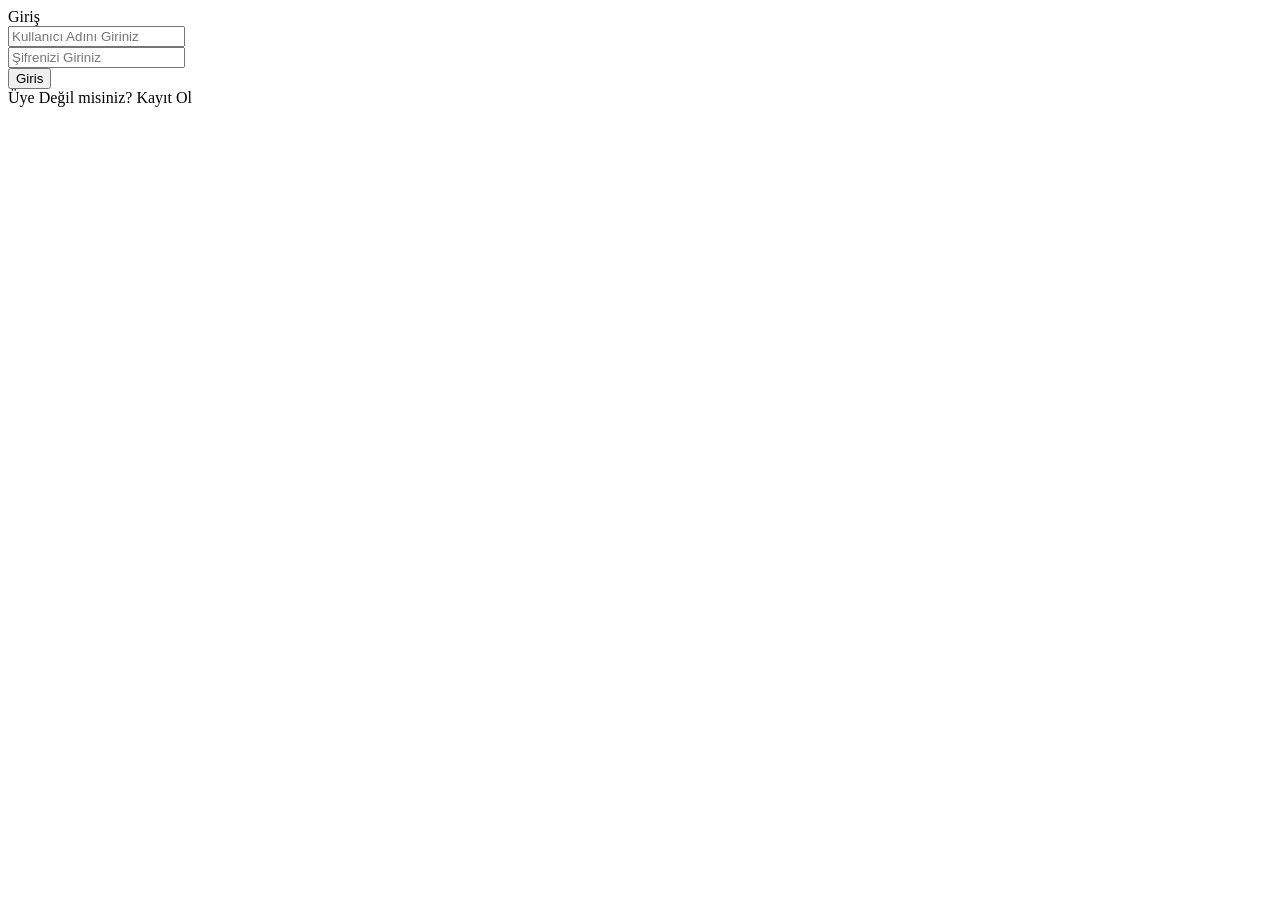
<file: src/main/resources/templates/login/login.html>
<!DOCTYPE html>
<html lang="tr" xmlns:th="http://www.thymeleaf.org">
<head>
    <meta charset="UTF-8">
    <meta http-equiv="X-UA-Compatible" content="IE=edge">
    <meta name="viewport" content="width=device-width, initial-scale=1.0">
    <link rel ="stylesheet" href="https://unicons.iconscout.com/release/v4.0.0/css/line.css">
    <link rel="stylesheet" th:href="@{/css/style.css}">
    <title>Giriş</title>
</head>
<body>
<div class = "container">
    <div class="forms">
        <div class="form giriş">
            <span class = "title">Giriş</span>
            <form th:action="@{/login}" th:method="post">
                <div class = "input-field">
                    <input type="text" name="nickname" placeholder="Kullanıcı Adını Giriniz" required>
                    <i class ="uil uil-envelope icon"></i>
                </div>
                <div class = "input-field">
                    <input type="password" name="password" placeholder="Şifrenizi Giriniz" required>
                    <i class ="uil uil-lock icon"></i>
                    <i class ="uil uil-eye-slash gosterGizleSf"></i>
                </div>
                <div class = "input-field button">
                    <input type="submit" class="girisButton" value="Giris"></input>
                </div>
            </form>
            <div class="giris-kayit">
                <span class="text">Üye Değil misiniz?</span>
                <a th:href="@{/login/register}" class="text giris-text">Kayıt Ol</a>
            </div>
        </div>
    </div>
</div>
</body>
</html>
</file>
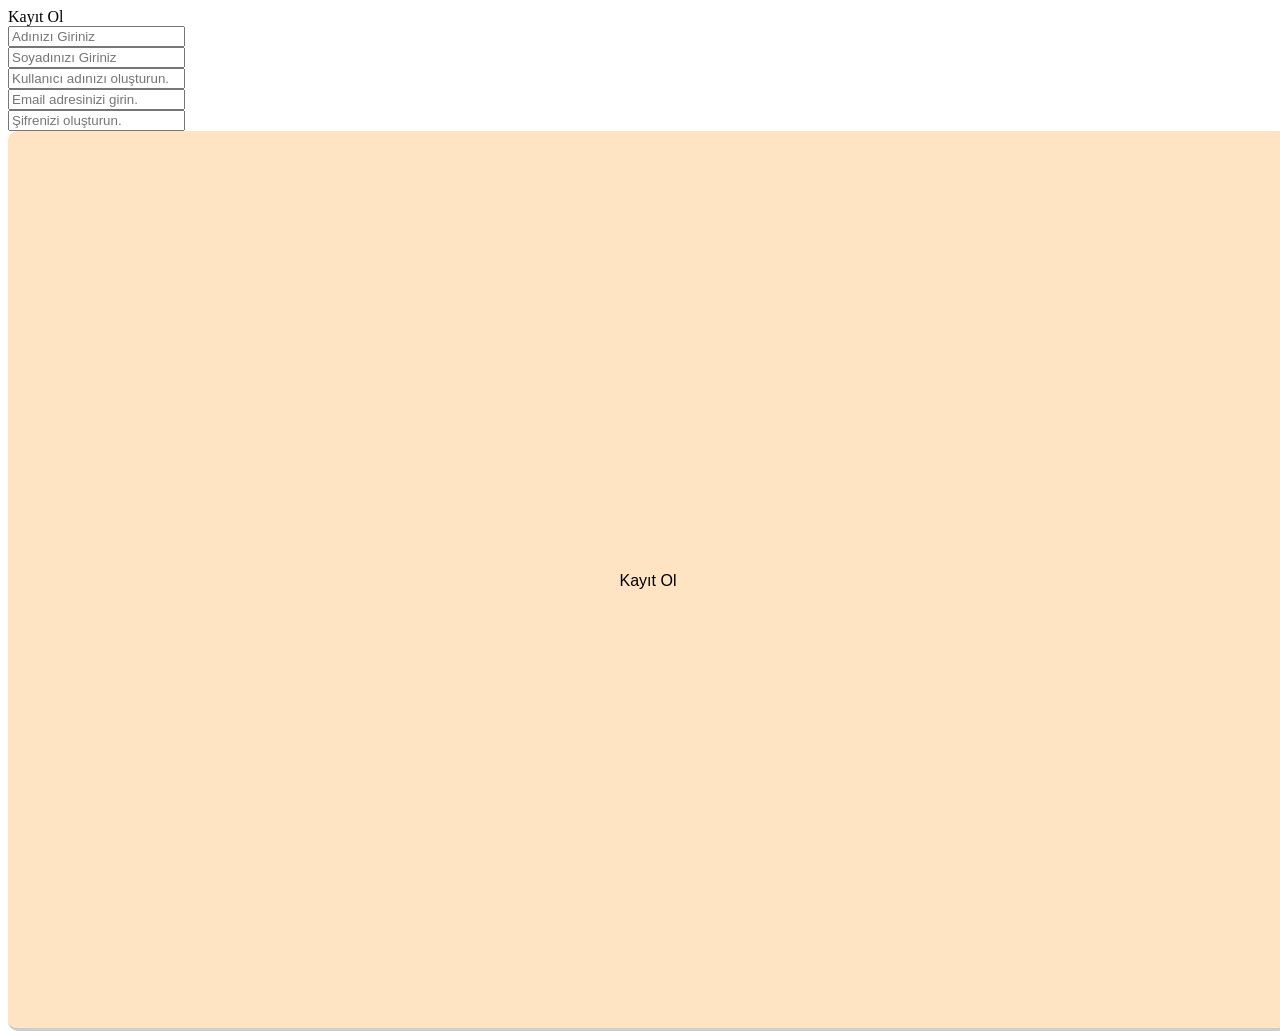
<file: src/main/resources/templates/login/register.html>
<!DOCTYPE html>
<html lang="tr" xmlns:th="http://www.thymeleaf.org"
      xmlns:sec="http://www.thymeleaf.org/thymeleaf-extras-springsecurity6">
<head>
    <meta charset="UTF-8">
    <meta http-equiv="X-UA-Compatible" content="IE=edge">
    <meta name="viewport" content="width=device-width, initial-scale=1.0">
    <link rel ="stylesheet" href="https://unicons.iconscout.com/release/v4.0.0/css/line.css">
    <link rel="stylesheet" th:href="@{/css/style.css}">
    <title>Kaydol</title>
</head>
<body>
<div class = "container">
    <div class="forms">
        <div class="form kayit">
            <span class = "title">Kayıt Ol</span>
            <form th:action="@{/login/registration-process}" method="post" th:object="${user}">
                <div class = "input-field">
                    <input type="text" th:field="*{firstName}"  placeholder="Adınızı Giriniz" required>
                    <i class ="uil uil-user"></i>
                </div>
                <div class = "input-field">
                    <input type="text" th:field = "*{lastName}" placeholder="Soyadınızı Giriniz" required>
                    <i class ="uil uil-user"></i>
                </div>
                <div class = "input-field">
                    <input type="text" th:field = "*{nickname}"placeholder="Kullanıcı adınızı oluşturun." required>
                    <i class ="uil uil-user"></i>
                </div>
                <div class = "input-field">
                    <input type="text" th:field = "*{email}"placeholder="Email adresinizi girin." required>
                    <i class ="uil uil-user"></i>
                </div>
                <div class = "input-field">
                    <input type="password" th:field = "*{password}" placeholder="Şifrenizi oluşturun." required>
                    <i class ="uil uil-lock icon"></i>
                    <i class ="uil uil-eye-slash gosterGizleSf"></i>
                </div>
                <div class = "input-field button">
                    <button type="submit" style="background-color: bisque;border-radius: 10px;position: absolute;height: 100%;width: 100%;padding: 0 35px;border: none;outline: none;font-size: 16px;border-bottom: solid #ccc;border-top: 2px solid transparent;transition: all 0.2s ease;"> Kayıt Ol</button>
                </div>
            </form>
        </div>
    </div>
</div>
</body>
</html>
</file>
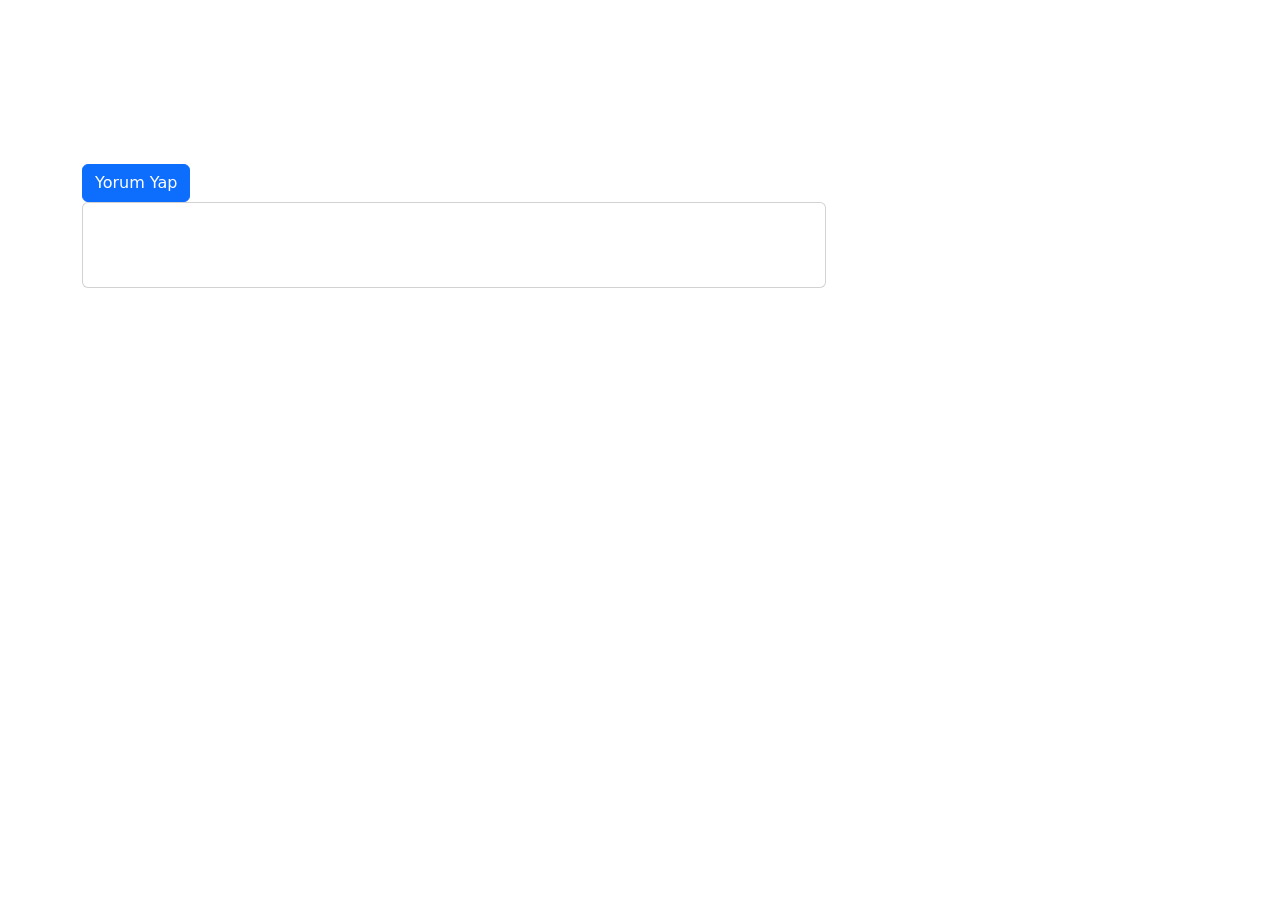
<file: src/main/resources/templates/news/news-content.html>
<!DOCTYPE html>
<html lang="tr" xmlns:th="http://www.thymeleaf.org"
      xmlns:sec="http://www.thymeleaf.org/thymeleaf-extras-springsecurity6">
<head>
    <meta charset="UTF-8">
    <meta name="viewport" content="width=device-width, initial-scale=1.0">
    <title>Haber içerik</title>
    <link href="https://cdn.jsdelivr.net/npm/bootstrap@5.3.1/dist/css/bootstrap.min.css" rel="stylesheet" integrity="sha384-4bw+/aepP/YC94hEpVNVgiZdgIC5+VKNBQNGCHeKRQN+PtmoHDEXuppvnDJzQIu9" crossorigin="anonymous">
    <script src="https://cdn.jsdelivr.net/npm/bootstrap@5.3.1/dist/js/bootstrap.bundle.min.js" integrity="sha384-HwwvtgBNo3bZJJLYd8oVXjrBZt8cqVSpeBNS5n7C8IVInixGAoxmnlMuBnhbgrkm" crossorigin="anonymous"></script>
</head>
<body>
<header>
    <div th:insert="~{fragments/navbar}"/>
</header>
    <div style="margin: 50px">
        <div class="clearfix">
            <img style="max-width: 250px; max-height: 250px" th:src="@{${newsContent.news.getPhotosImagePath()}}" class="col-md-6 float-md-end mb-3 ms-md-3">
            <h6 th:utext="'kategori: ' + ${newsContent.category.getCategoryName()} +  '</br> yazar: '
                + ${newsContent.news.getUser().getFirstName()} + ' '
                + ${newsContent.news.getUser().getLastName()}"/>
            <h5 th:text="${newsContent.news.getTitle()}"/>
            <p th:utext="${newsContent.news.getContents()}" />
        </div>
    </div>
<section>
    <div class="container my-5 py-5">
        <button onclick="openCommentModal()" class="btn btn-primary">Yorum Yap</button>
        <div class="row d-flex justify-content-center">
            <div th:each="commentOfTheNews : ${paraphraseList}">
                <div class="col-md-12 col-lg-10 col-xl-8">
                    <div class="card">
                        <div class="card-body">
                            <div class="d-flex flex-start align-items-center">
                                <div>
                                    <h6 th:text="${commentOfTheNews.user.getFirstName()} + ' ' + ${commentOfTheNews.user.getLastName()}" class="fw-bold text-primary mb-1"></h6>
                                    <p th:text="${commentOfTheNews.getCreatedDate()}" class="text-muted small mb-0"></p>
                                </div>
                            </div>
                            <p class="mt-3 mb-4 pb-2" th:text="${commentOfTheNews.getContents()}"></p>
                        </div>
                    </div>
                </div>
            </div>
    </div>
</section>
<form th:action="@{/news/add-paraphrase}" method="post" th:object="${paraphrase}">
    <input type="hidden" name="newsId" th:value="${newsId}" />
    <div style="background-color: rgba(0, 0, 0, 0.5); backdrop-filter: blur(10px);" id="commentModal" class="modal">
        <div class="modal-dialog modal-dialog-centered">
            <div class="modal-content">
                <div class="card-footer py-3 border-0" style="background-color: #f8f9fa;">
                        <div class="d-flex flex-start w-100">
                            <div class="form-outline w-100">
                                <textarea  th:field="*{contents}" class="form-control" rows="4" style="background: #fff;"></textarea>
                            </div>
                        </div>
                        <div class="float-end mt-2 pt-1">
                            <button type="submit" class="btn btn-primary btn-sm">yorum yap</button>
                            <button onclick="closeCommentModal()" type="button" class="btn btn-outline-primary btn-sm">kapat</button>
                        </div>
                </div>
            </div>
        </div>
    </div>
</form>
<script>
    function openCommentModal() {
        document.getElementById("commentModal").style.display = "block";
    }
    function closeCommentModal() {
        document.getElementById("commentModal").style.display = "none";
    }
</script>
</body>
</html>
</file>
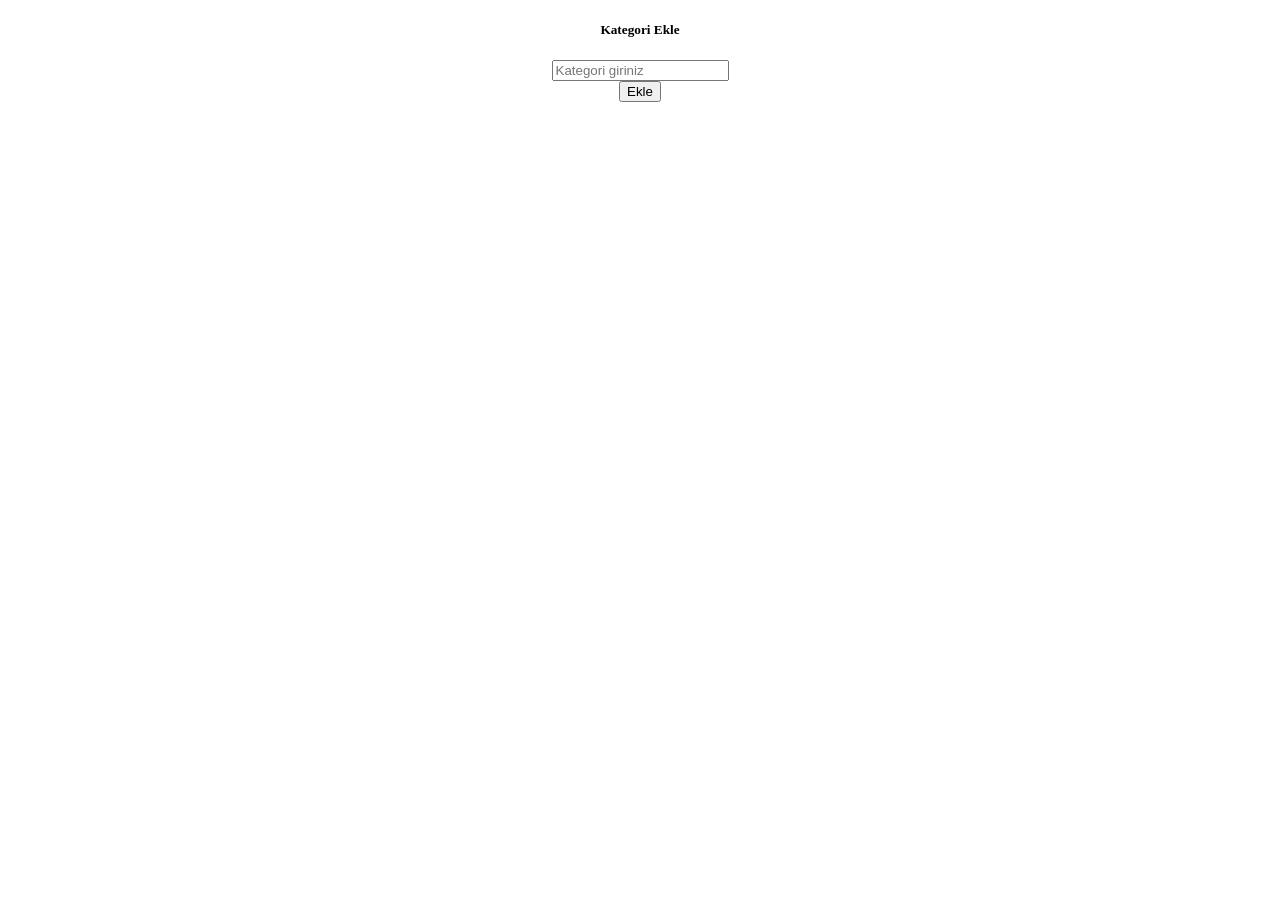
<file: src/main/resources/templates/admin/category/add-category.html>
<!DOCTYPE html>
<html lang="tr" xmlns:th="http://www.thymeleaf.org"
      xmlns:sec="http://www.thymeleaf.org/thymeleaf-extras-springsecurity6">
<head>
    <title>Kategori Ekle</title>
</head>
<body>
<header>
    <div th:insert="~{fragments/sidebar}"/>
</header>
    <section class="home-content">
        <div style="margin-left: 350px; margin-right: 350px; text-align: center">
            <h5>Kategori Ekle</h5>
            <div>
                <form th:action="@{/admin/add-category}" method="post" th:object="${category}">
                    <div>
                        <div class="mb-3">
                            <input type="text" th:field="*{categoryName}" class="form-control" placeholder="Kategori giriniz">
                        </div>
                        <button type="submit" class="btn btn-success">Ekle</button>
                    </div>
                </form>
            </div>
        </div>
    </section>
</body>
</html>
</file>
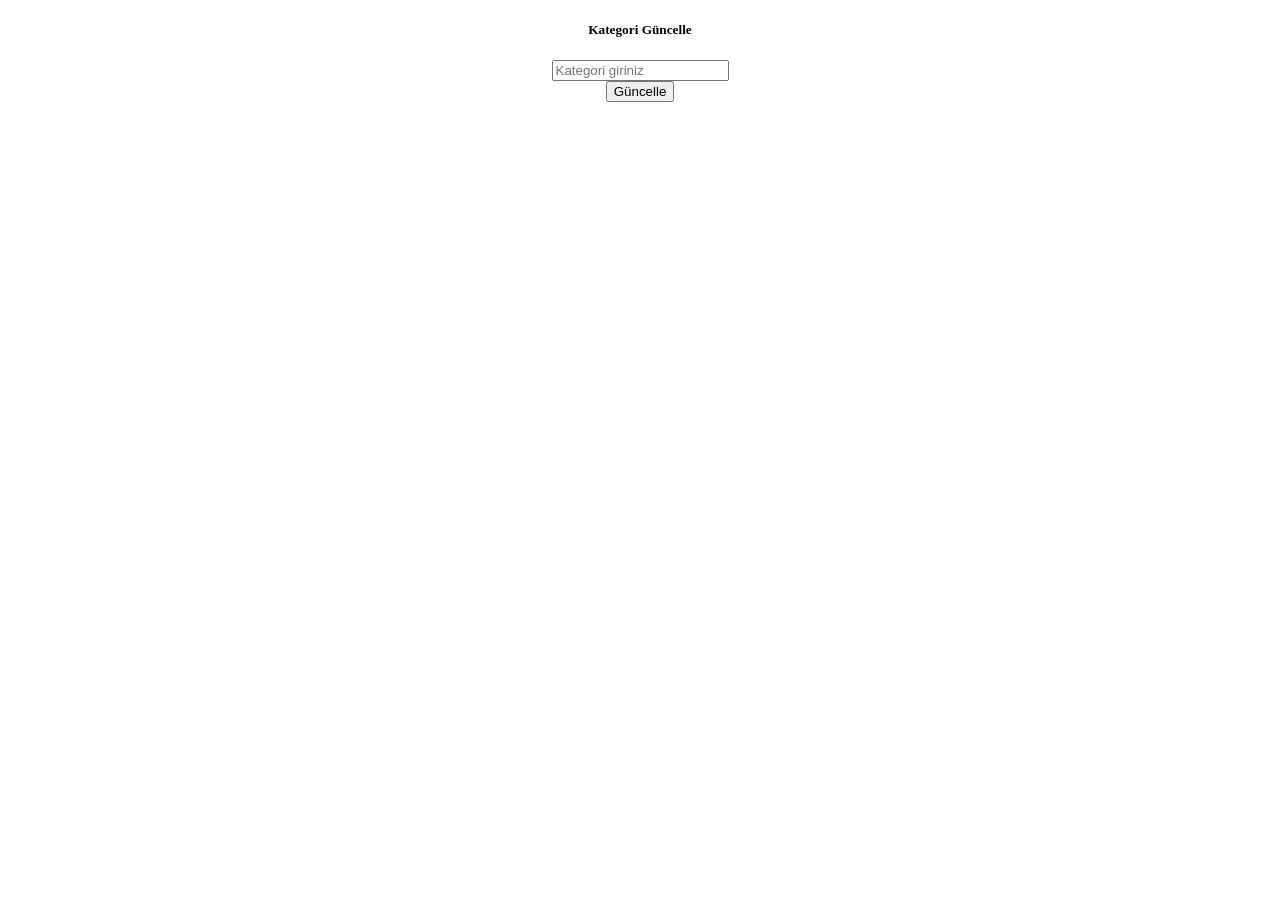
<file: src/main/resources/templates/admin/category/edit-category.html>
<!DOCTYPE html>
<html lang="tr" xmlns:th="http://www.thymeleaf.org"
      xmlns:sec="http://www.thymeleaf.org/thymeleaf-extras-springsecurity6">
<head>
  <title>Kategori Güncelle</title>
</head>
<body>
<header>
  <div th:insert="~{fragments/sidebar}"/>
</header>
  <section class="home-content">
    <div style="margin-left: 350px; margin-right: 350px; text-align: center">
      <h5>Kategori Güncelle</h5>
      <div>
        <form th:action="@{/admin/add-category}" method="post" th:object="${category}">
          <div>
            <input type="hidden" th:field="*{id}" />
            <div class="mb-3">
              <input type="text" th:field="*{categoryName}" class="form-control" placeholder="Kategori giriniz">
            </div>
            <button type="submit" class="btn btn-success">Güncelle</button>
          </div>
        </form>
      </div>
    </div>
  </section>
</body>
</html>
</file>
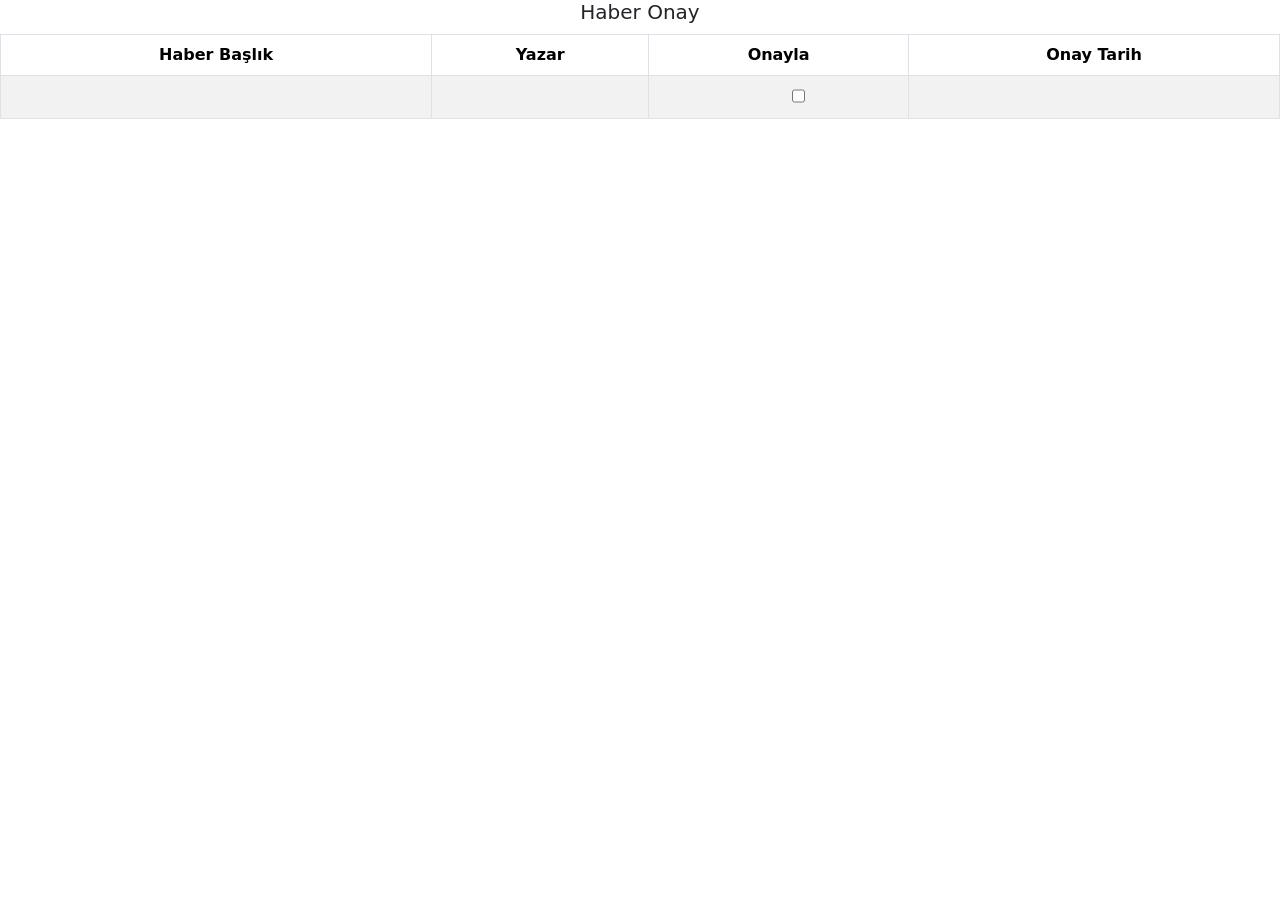
<file: src/main/resources/templates/admin/news/news-approval.html>
<!DOCTYPE html>
<html lang="tr" xmlns:th="http://www.thymeleaf.org"
      xmlns:sec="http://www.thymeleaf.org/thymeleaf-extras-springsecurity6">
<head>
    <meta charset="UTF-8">
    <meta http-equiv="X-UA-Compatible" content="IE=edge">
    <meta name="viewport" content="width=device-width, initial-scale=1.0">
    <link href="https://cdn.jsdelivr.net/npm/bootstrap@5.3.1/dist/css/bootstrap.min.css" rel="stylesheet" integrity="sha384-4bw+/aepP/YC94hEpVNVgiZdgIC5+VKNBQNGCHeKRQN+PtmoHDEXuppvnDJzQIu9" crossorigin="anonymous">
    <script src="https://cdn.jsdelivr.net/npm/bootstrap@5.3.1/dist/js/bootstrap.bundle.min.js" integrity="sha384-HwwvtgBNo3bZJJLYd8oVXjrBZt8cqVSpeBNS5n7C8IVInixGAoxmnlMuBnhbgrkm" crossorigin="anonymous"></script>
    <script src="https://code.jquery.com/jquery-3.7.1.js" integrity="sha256-eKhayi8LEQwp4NKxN+CfCh+3qOVUtJn3QNZ0TciWLP4=" crossorigin="anonymous"></script>
    <script src="https://code.jquery.com/jquery-3.6.0.min.js"></script>
    <title>Haber Onay</title>
</head>
<body>
<header>
    <div th:insert="~{fragments/sidebar}"/>
</header>
<section class="home-content">
    <div style="text-align: center">
        <h5>Haber Onay</h5>
        <div id="sideContain">
            <table style="margin-top: 10px" class="table table-striped table-bordered">
                <thead>
                <tr>
                    <th scope="col">Haber Başlık</th>
                    <th scope="col">Yazar</th>
                    <th scope="col">Onayla</th>
                    <th scope="col">Onay Tarih</th>
                </tr>
                </thead>
                <tbody>
                <tr th:each="approval: ${approvalList}">
                    <td th:text="${approval.getNews().getTitle()}"/>
                    <td th:text="${approval.getUser().getFirstName()} + ' ' + ${approval.getUser().getLastName()}"/>
                    <td style="text-align: center">
                            <div style="display: flex; justify-content: center;" class="form-check form-switch">
                                <input class="approval-checkbox" th:data-approval-id="${approval.getId()}" name="test" type="checkbox"
                                       th:checked="${approval.isApproveInfo()}"/>
                            </div>
                    </td>
                    <td th:text="${approval.getApproveDate()}"></td>
                </tr>
                </tbody>
            </table>
        </div>
    </div>
    </div>
</section>
<script>
    $(document).ready(function () {
        $('.approval-checkbox').change(function () {
            var approvalId = parseInt($(this).data('approval-id'));
            var isChecked =  $(this).is(':checked');
            $.ajax({
                type: 'POST',
                url: '/admin/news/approval-status',
                data: {
                    approvalId: approvalId,
                    isChecked: isChecked
                }
            });
        });
    });
    $(document).ready(function(){
        $('.approval-checkbox').change(function(){
            setTimeout(function(){
                location.reload();
            }, 500);
        });
    });
</script>
</body>
</html>
</file>
